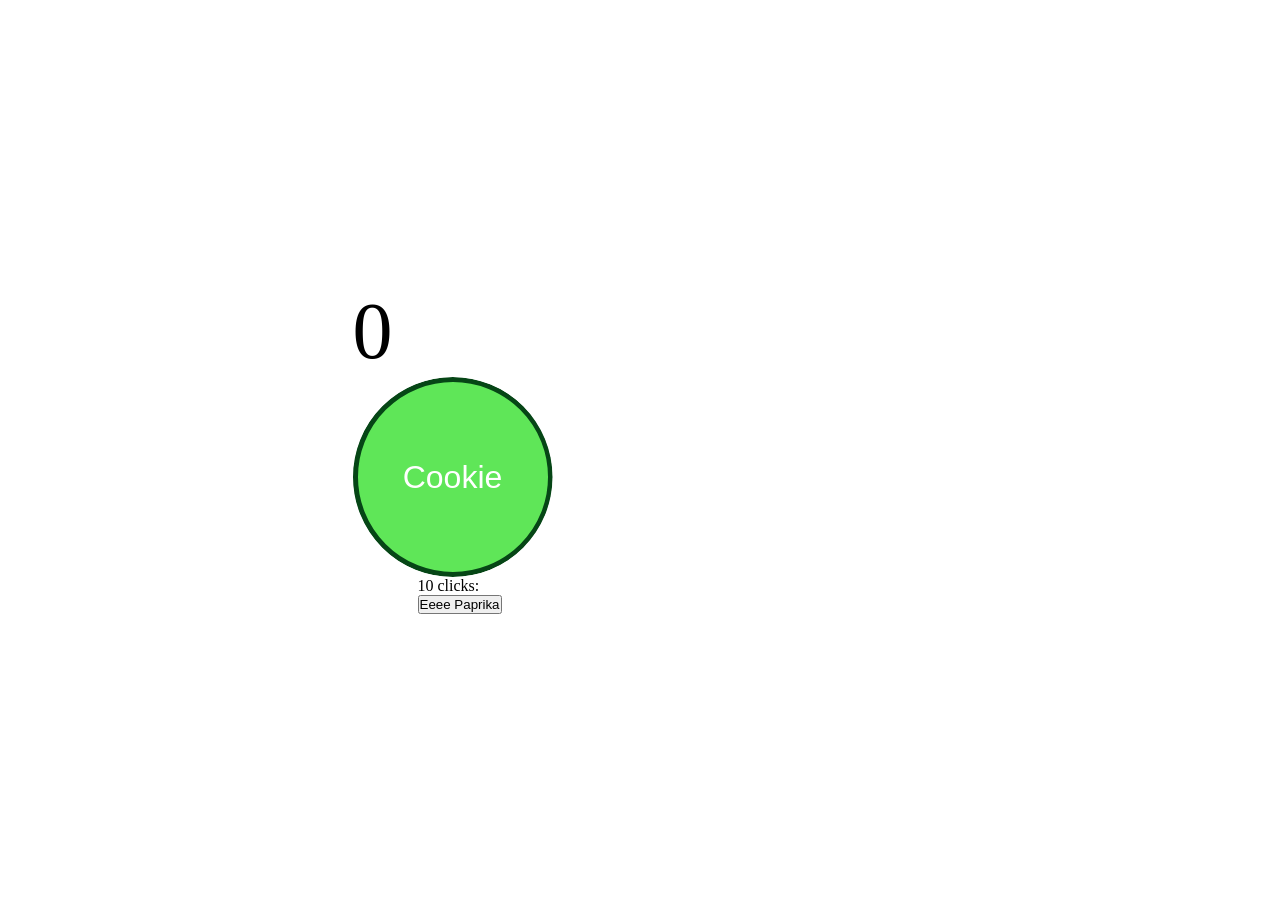
<file: mytingy/index.html>
<!DOCTYPE html>
<html lang="nb">
<head>
    <meta charset="UTF-8">
    <meta name="viewport" content="width=device-width, initial-scale=1.0">
    <title>Paprika click</title>
    <link rel="stylesheet" href="Paprika.css">
    <script src="Paprika.js" defer></script>
</head>
<body>
    <form id="Form">
        <p id="Number">0</p>
    <button type="button" id="Button" >Cookie</button>
    <p id="label">10 clicks:</p>
    <button type="button" id="Button1">Eeee Paprika</button>
    </form>

    <section id="container">

    </section>
</body>
</html>
</file>
<file: mytingy/Paprika.css>
*{
    margin: 0;
    padding: 0;
}

body {
    min-height: 100vh;
    display: flex;
    justify-content: center;
    align-items: center;
    touch-action: manipulation;
}

#Button{
    align-self: center;
    display: flex;
    width: 200px;
    height: 200px;
    background-color: rgb(95, 230, 88);
    clip-path: circle(50%);
    border: rgb(6, 70, 22) 5px solid;
    border-radius: 50%;
    justify-content: center;
    color: white;
    font-size: xx-large;
    align-items: center;
    touch-action: manipulation;
}
#Number{
    font-size: 80px;
    justify-self: center;
}
#container{
    display: flex;
    gap: 5px;
    flex-wrap: wrap;
    width: 375px;
}
#Form{
    margin: 20px;

}
#Button1{
    margin-left: 65px;
}
#label{
    margin-left: 65px;
}
</file>
